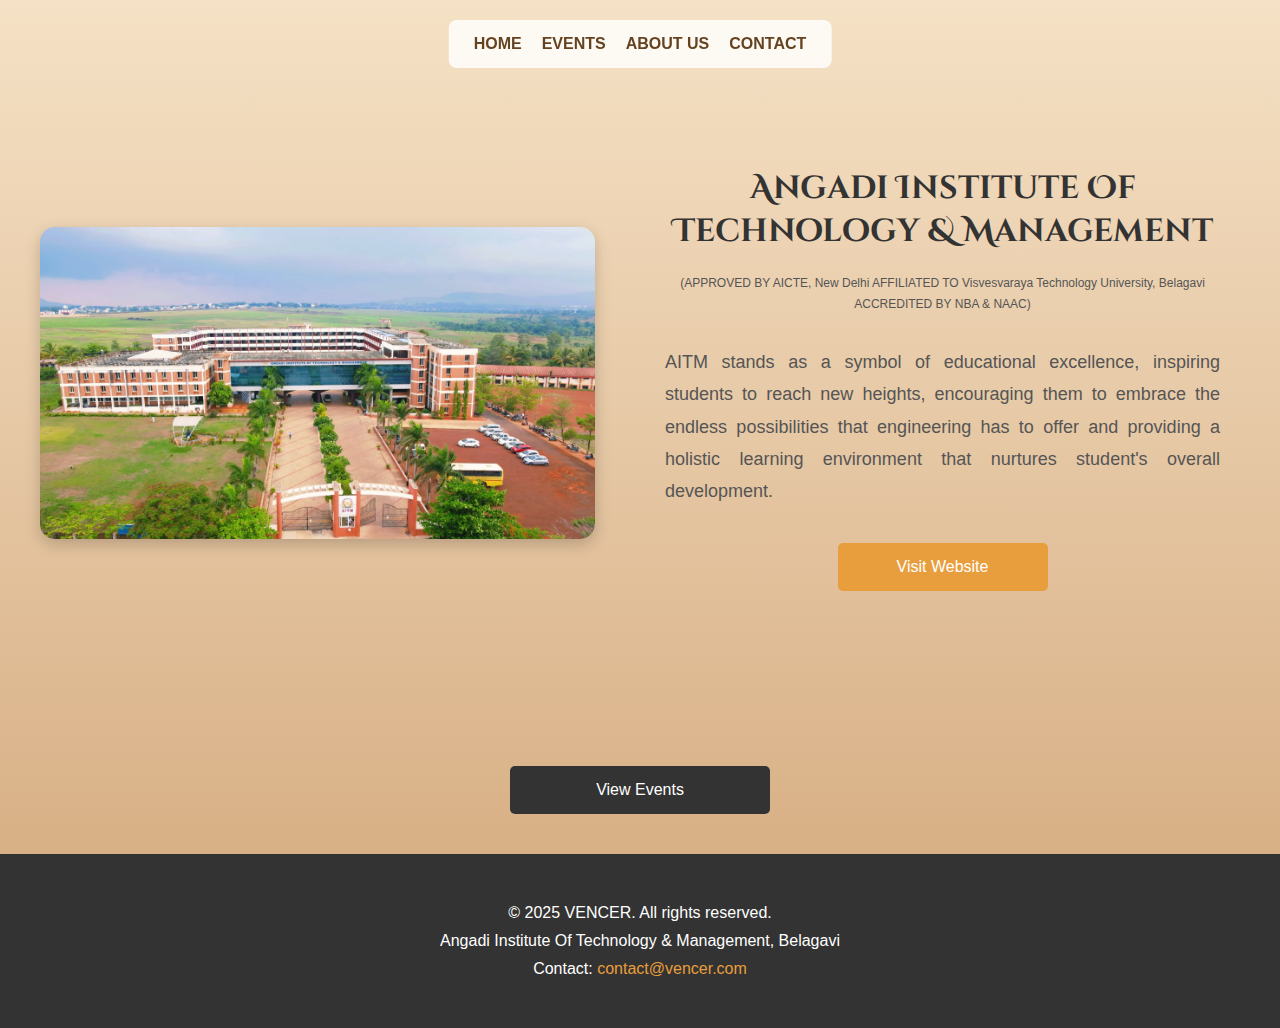
<file: about.html>
<!DOCTYPE html>
<html lang="en">
<head>
    <meta charset="UTF-8">
    <meta name="viewport" content="width=device-width, initial-scale=1.0, maximum-scale=1.0, user-scalable=no">
    <meta name="theme-color" content="#333333">
    <title>About - VENCER 2025</title>
    <meta name="description" content="">
    <link rel="stylesheet" href="styles.css">
    <link href="https://fonts.googleapis.com/css2?family=Cinzel+Decorative:wght@700&display=swap" rel="stylesheet">
</head>
<body>
    <div class="navbar">
        <a href="index.html">HOME</a>
        <a href="events.html">EVENTS</a>
        <a href="about.html">ABOUT US</a>
        <a href="contact.html">CONTACT</a>
    </div>

    <div class="contact-section">
        <div class="college-image">
            <img src="/html/images/college-picture.jpg" alt="AITM College">
        </div>
        <div class="college-info">
            <h2>Angadi Institute Of Technology & Management</h2>
            <p style="font-size: 12px;">(APPROVED BY AICTE, New Delhi
                AFFILIATED TO Visvesvaraya Technology University, Belagavi<br>
                ACCREDITED BY NBA & NAAC)</p>
            <p class="justified-text" style="font-size: 18px;">AITM stands as a symbol of educational excellence, inspiring students to reach new heights, encouraging them to embrace the endless possibilities that engineering has to offer and providing a holistic learning environment that nurtures student's overall development.</p>
            <a href="https://aitmbgm.ac.in/" class="website-button" target="_blank">Visit Website</a>
        </div>
    </div>

    <a href="events.html" class="events-button">View Events</a>

    <footer class="footer">
        <div class="footer-content">
            <p>&copy; 2025 VENCER. All rights reserved.</p>
            <p>Angadi Institute Of Technology & Management, Belagavi</p>
            <p>Contact: <a href="mailto:contact@vencer.com">contact@vencer.com</a></p>
        </div>
    </footer>
</body>
</html>
</file>
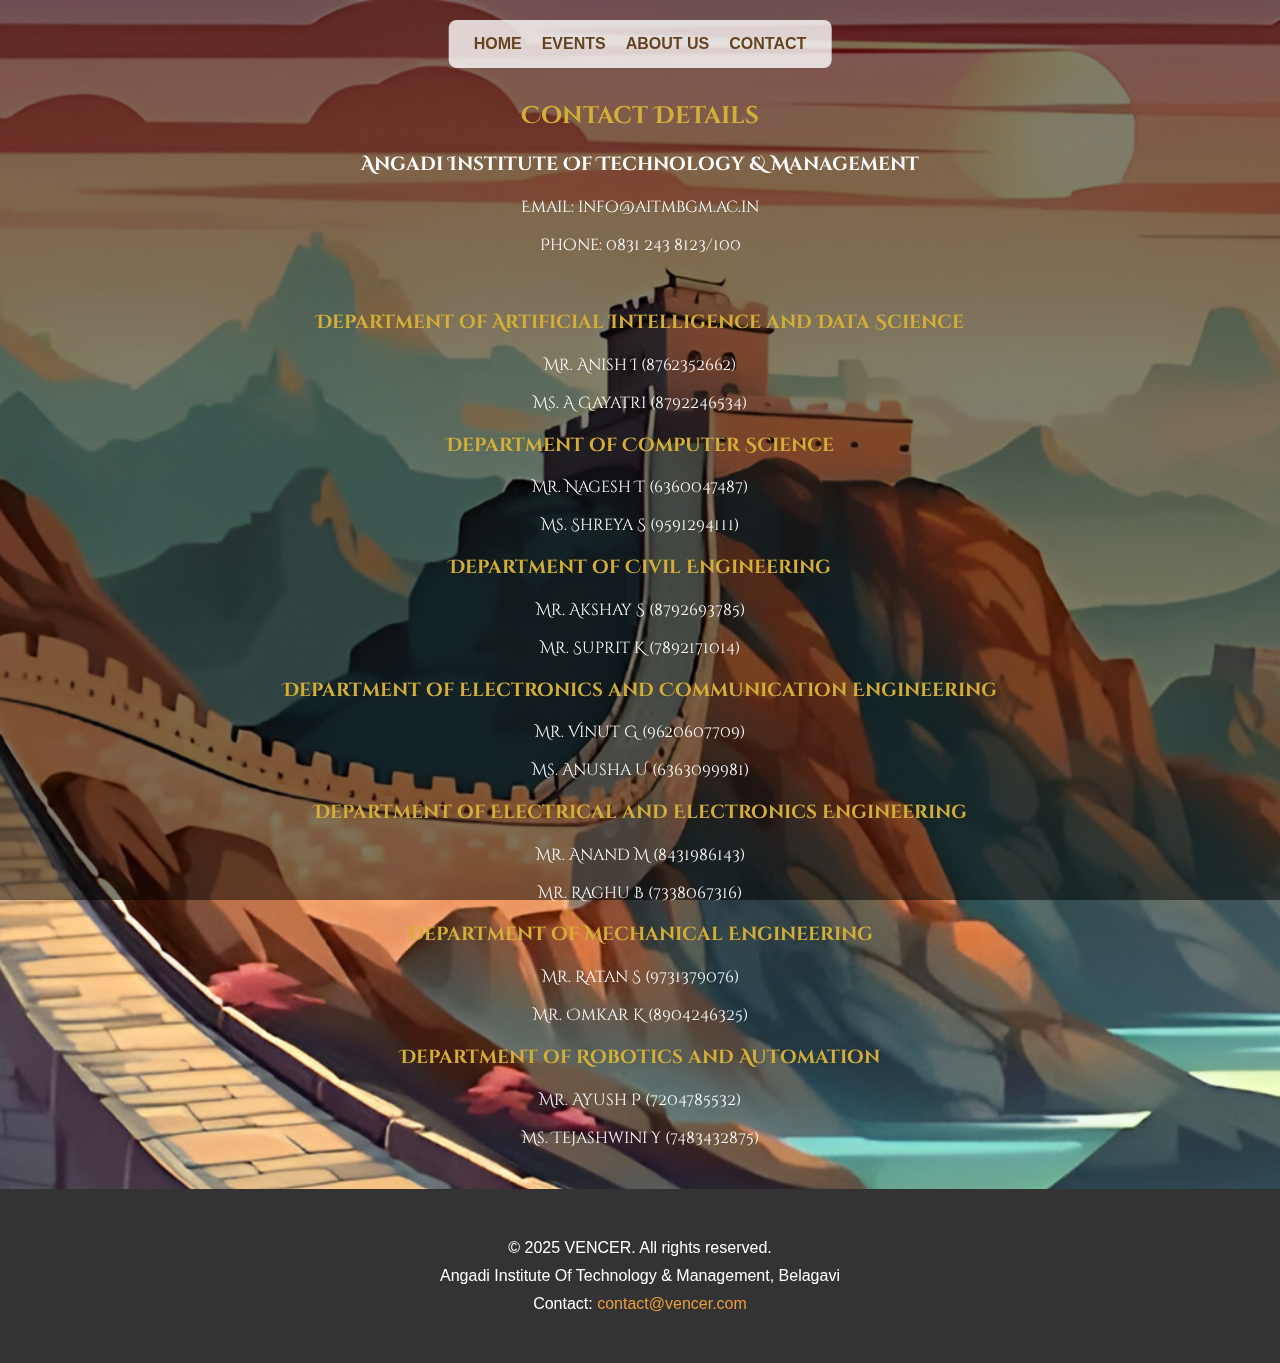
<file: contact.html>
<!DOCTYPE html>
<html>
<head>
    <meta charset="UTF-8">
    <meta name="viewport" content="width=device-width, initial-scale=1.0, maximum-scale=1.0, user-scalable=no">
    <meta name="theme-color" content="#333333">
    <title>Contact - VENCER 2025</title>
    <link rel="stylesheet" href="styles.css">
    <link href="https://fonts.googleapis.com/css2?family=Cinzel+Decorative:wght@700&display=swap" rel="stylesheet">
    <style>
        body {
            font-family: 'Cinzel Decorative', cursive;
            background-image: url('images/cartoon-style-illustration-great-wall-china-generative-ai_900396-30120 (1).jpg');
            background-size: cover;
            background-position: center;
            background-attachment: scroll;
            background-repeat: no-repeat;
            min-height: 100vh;
            margin: 0;
            padding-top: 80px;
        }
        body::before {
            content: '';
            position: fixed;
            top: 0;
            left: 0;
            right: 0;
            bottom: 0;
            background-color: rgba(0, 0, 0, 0.5); /* Dark overlay */
            z-index: -1;
        }
        .navbar,
        footer {
            font-family: Arial, sans-serif;
        }
        .content {
            color: white; /* Change font color for content */
            position: relative;
        }
        h2, .departments h3 {
            color: #d4af37; /* Change color for department names and Contact Details */
        }
        .departments {
            padding-top: 20px; /* Add padding between content and departments */
        }
    </style>
</head>
<body>
    <div class="navbar">
        <a href="index.html">HOME</a>
        <a href="events.html">EVENTS</a>
        <a href="about.html">ABOUT US</a>
        <a href="contact.html">CONTACT</a>
    </div>
    <div class="content">
        <h2>Contact Details</h2>
        <h3>Angadi Institute Of Technology & Management</h3>
        <p>Email: info@aitmbgm.ac.in</p>
        <p>Phone: 0831 243 8123/100</p>
        <div class="departments">
            <h3>Department of Artificial Intelligence and Data Science</h3>
            <p>Mr. Anish I (8762352662)</p>
            <p>Ms. A Gayatri (8792246534)</p>
            <h3>Department of Computer Science</h3>
            <p>Mr. Nagesh T (6360047487)</p>
            <p>Ms. Shreya S (9591294111)</p>
            <h3>Department of Civil Engineering</h3>
            <p>Mr. Akshay S (8792693785)</p>
            <p>Mr. Suprit K (7892171014)</p>
            <h3>Department of Electronics and Communication Engineering</h3>
            <p>Mr. Vinut G (9620607709)</p>
            <p>Ms. Anusha U (6363099981)</p>
            <h3>Department of Electrical and Electronics Engineering</h3>
            <p>Mr. Anand M (8431986143)</p>
            <p>Mr. Raghu B (7338067316)</p>
            <h3>Department of Mechanical Engineering</h3>
            <p>Mr. Ratan S (9731379076)</p>
            <p>Mr. Omkar K (8904246325)</p>
            <h3>Department of Robotics and Automation</h3>
            <p>Mr. Ayush P (7204785532)</p>
            <p>Ms. Tejashwini Y (7483432875)</p>
        </div>
    </div>
    <footer class="footer">
        <div class="footer-content">
            <p>&copy; 2025 VENCER. All rights reserved.</p>
            <p>Angadi Institute Of Technology & Management, Belagavi</p>
            <p>Contact: <a href="mailto:contact@vencer.com">contact@vencer.com</a></p>
        </div>
    </footer>
</body>
</html>
</file>
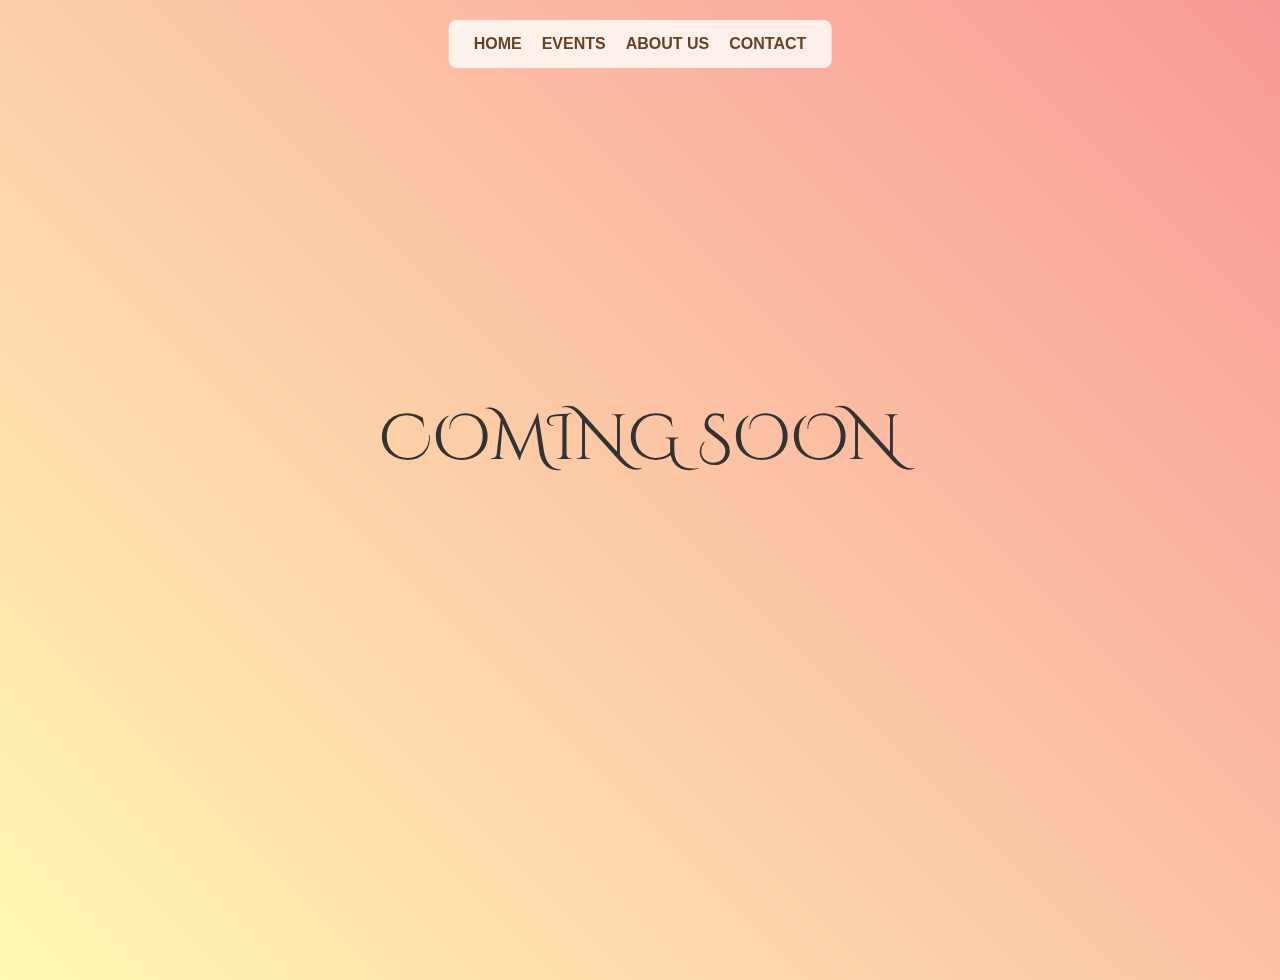
<file: events.html>
<!DOCTYPE html>
<html>
<head>
    <meta charset="UTF-8">
    <meta name="viewport" content="width=device-width, initial-scale=1.0, maximum-scale=1.0, user-scalable=no">
    <meta name="theme-color" content="#333333">
    <title>Events - VENCER 2025</title>
    <link rel="stylesheet" href="styles.css">
    <link href="https://fonts.googleapis.com/css2?family=Cinzel+Decorative:wght@700&display=swap" rel="stylesheet">
    <style>
        body {
            background: linear-gradient(45deg, #FFF7B2, #f99999);
            min-height: 100vh;
            margin: 0;
            padding-top: 80px;
        }
        .coming-soon {
            font-family: 'Cinzel Decorative', cursive;
            font-size: 4rem;
            text-align: center;
            color: #333;
            margin-top: 40vh;
            transform: translateY(-50%);
        }
    </style>
</head>
<body>
    <div class="navbar">
        <a href="index.html">HOME</a>
        <a href="events.html">EVENTS</a>
        <a href="about.html">ABOUT US</a>
        <a href="contact.html">CONTACT</a>
    </div>
    <div class="content">
        <div class="coming-soon">COMING SOON</div>
    </div>
</body>
</html>
</file>
<file: styles.css>
body {
    margin: 0;
    font-family: Arial, sans-serif;
    background: linear-gradient(to bottom, #f5e1c5, #d2a679);
    text-align: center;
    overflow-x: hidden;
}

body.contactbody {
    background: linear-gradient(to bottom, #f5e1c5, #d2a679);
}

.navbar {
    position: fixed;
    top: 20px;
    left: 50%;
    transform: translateX(-50%);
    background: rgba(255, 255, 255, 0.8);
    padding: 15px 25px;
    border-radius: 8px;
    display: flex;
    gap: 20px;
    z-index: 1000;
}

.navbar a {
    text-decoration: none;
    color: #654321;
    font-weight: bold;
    font-size: 16px;
}

.navbar a:hover {
    color: #432d1b;
}

.main {
    height: 100vh;
    display: flex;
    align-items: center;
    justify-content: center;
    background: url('https://source.unsplash.com/1600x900/?tajmahal') no-repeat center center/cover;
    position: relative;
    flex-direction: column;
    padding-bottom: 120px;
}

.main::before {
    content: '';
    position: absolute;
    top: 0;
    left: 0;
    width: 100%;
    height: 100%;
    background-color: rgba(0, 0, 0, 0.4);
    z-index: 1;
}

.title {
    font-family: 'Cinzel Decorative', cursive;
    color: #ffffff;
    text-shadow: 2px 2px 4px rgba(0, 0, 0, 0.5);
    position: relative;
    z-index: 2;
}

.subtitle {
    font-family: 'Cinzel Decorative', cursive;
    color: #f9b837;
    text-shadow: 2px 2px 4px rgba(0, 0, 0, 0.5);
    position: relative;
    z-index: 2;
}

.tagline {
    font-family: 'Cinzel Decorative', cursive;
    color: #ffffff;
    text-shadow: 2px 2px 4px rgba(0, 0, 0, 0.5);
    position: relative;
    z-index: 2;
}

.title {
    font-size: 9rem;
    font-weight: bold;
    -webkit-text-stroke: 2px black;
}

.tagline {
    font-size: 2rem;
    letter-spacing: 0.2em;
    margin-top: -1rem;
}

.subtitle {
    font-size: 4rem;
}

.image-title {
    font-size: 6rem;
    font-family: 'Cinzel Decorative', cursive;
    padding-top: 40px;
    text-align: center;
}

.scroll-section {
    height: 100vh;
    background: #f5e1c5;
    display: flex;
    align-items: center;
    justify-content: center;
    flex-wrap: wrap;
    padding: 20px;
}

.iconic-buildings img {
    width: 100px;
    height: auto;
    margin: 10px;
    border-radius: 10px;
}

.justified-text {
    text-align: justify;
}

.contact-section {
    padding: 80px 20px;
    display: flex;
    align-items: center;
    gap: 50px;
    max-width: 1200px;
    margin: 0 auto;
    margin-top: 40px;
}

.college-image {
    flex: 1;
    border-radius: 15px;
    overflow: hidden;
    box-shadow: 0 5px 15px rgba(0,0,0,0.2);
}

.college-image img {
    width: 100%;
    height: auto;
    display: block;
}

.college-info {
    flex: 1;
    padding: 20px;
}

.college-info h2 {
    font-family: 'Cinzel Decorative', cursive;
    font-size: 2rem;
    margin-bottom: 20px;
    color: #333;
}

.college-info p {
    line-height: 1.8;
    margin-bottom: 30px;
    color: #555;
}

.events-button {
    display: block;
    width: 200px;
    margin: 40px auto;
    padding: 15px 30px;
    background-color: #333;
    color: white;
    text-decoration: none;
    text-align: center;
    border-radius: 5px;
    transition: background-color 0.3s;
}

.events-button:hover {
    background-color: #555;
}

.website-button {
    display: block;
    width: 150px;
    margin: 35px auto;
    padding: 15px 30px;
    background-color: #e99e3d;
    color: white;
    text-decoration: none;
    text-align: center;
    border-radius: 5px;
    transition: background-color 0.3s;
}

.website-button:hover {
    background-color: #e7a958;
}

.footer {
    background-color: #333;
    color: white;
    padding: 40px 0;
    margin-top: 40px;
}

.footer-content {
    max-width: 1200px;
    margin: 0 auto;
    text-align: center;
}

.footer p {
    margin: 10px 0;
    color: #fff;
}

.footer a {
    color: #e99e3d;
    text-decoration: none;
    transition: color 0.3s;
}

.footer a:hover {
    color: #e7a958;
}

.countdown {
    display: flex;
    justify-content: space-around;
    margin-top: 20px;
}

.countdown-item {
    flex: 1;
    text-align: center;
}

.floating-images {
    width: 100%;
    overflow: visible;
    white-space: nowrap;
}

.image-row {
    display: inline-block;
    white-space: nowrap;
    animation: float 30s linear infinite;
}

.image-row img {
    display: inline-block;
    margin: 0 10px;
    height: 180px; /* Increased height for larger images */
    animation-duration: 30s; /* Ensures all images move at the same speed */
}

@keyframes float {
    0% { transform: translateX(100%); }
    100% { transform: translateX(-100%); }
}

@keyframes float-left {
    0% { transform: translateX(0); }
    100% { transform: translateX(-800%); } /* Adjusted to move across the full width of 8 images */
}

@keyframes float-right {
    0% { transform: translateX(0); }
    100% { transform: translateX(800%); } /* Adjusted to move across the full width of 8 images */
}

.float-left {
    animation-name: float-left;
    animation-duration: 30s;
    animation-timing-function: linear; /* Ensures consistent speed */
    animation-iteration-count: infinite;
    margin-right: 10px; /* Added margin to prevent overlap */
}

.float-right {
    animation-name: float-right;
    animation-duration: 30s;
    animation-timing-function: linear; /* Ensures consistent speed */
    animation-iteration-count: infinite;
    margin-left: 10px; /* Added margin to prevent overlap */
}

@media screen and (max-width: 768px) {
    /* Navbar adjustments - consistent across all pages */
    .navbar {
        position: fixed;
        top: 20px;
        left: 50%;
        transform: translateX(-50%);
        padding: 12px 20px;
        background: rgba(255, 255, 255, 0.95);
        display: flex;
        gap: 15px;
        border-radius: 8px;
        width: auto;
    }

    .navbar a {
        font-size: 14px;
    }

    /* Main title adjustments */
    .title {
        font-size: 5rem;
        margin-bottom: 15px;
        line-height: 1.1;
    }

    .tagline {
        font-size: 1.5rem;
        letter-spacing: 0.1em;
        margin: 10px 0;
    }

    .subtitle {
        font-size: 2.8rem;
        margin-top: 15px;
    }

    /* Countdown adjustments */
    .countdown-section {
        padding: 20px 10px;
        margin-top: 20px;
    }

    .countdown-title {
        font-size: 1.8rem;
        margin-bottom: 20px;
        padding: 0 15px;
        line-height: 1.3;
    }

    .countdown {
        gap: 12px;
        padding: 0 10px;
    }

    .countdown-item {
        min-width: 75px;
        padding: 12px 8px;
    }

    .countdown-number {
        font-size: 2rem;
        margin-bottom: 5px;
    }

    .countdown-label {
        font-size: 0.8rem;
    }

    /* Restore and adjust floating images for mobile */
    .floating-images {
        display: block;
        overflow: hidden;
        margin-top: 10px;
    }

    .image-row {
        display: flex;
        overflow: hidden;
    }

    .image-row img {
        animation: float 30s linear infinite; /* Ensure all images move at the same speed */
        margin-right: 10px; /* Prevent overlap */
        max-width: 100%;
        height: auto;
        width: auto; /* Set a fixed width to make images boxier */
        flex: 0 0 auto; /* Prevent images from overlapping */
    }

    .float-left, .float-right {
        animation-duration: 30s; /* Ensure all images move at the same speed */
        animation-timing-function: linear; /* Ensures consistent speed */
    }

    .image-row:nth-of-type(2) {
        animation: float-right 30s linear infinite; /* Ensure second row moves to the right */
    }

    .image-row:nth-of-type(2) img {
        animation: float-right 30s linear infinite; /* Ensure second row images move to the right */
    }

    .contact-section {
        flex-direction: column;
        padding: 100px 15px 40px 15px;
        gap: 30px;
    }

    .college-image {
        width: 100%;
        max-width: 350px;
        margin: 0 auto;
    }

    .college-info {
        width: 100%;
        padding: 0 15px;
        text-align: center;
    }

    .college-info h2 {
        font-size: 1.8rem;
        line-height: 1.3;
        margin: 15px 0;
    }

    .justified-text {
        font-size: 16px !important;
        line-height: 1.6;
        margin: 15px 0;
        text-align: justify;
    }

    .website-button, .events-button {
        width: 80%;
        max-width: 200px;
        margin: 20px auto;
        padding: 12px 20px;
        display: block;
    }

    .main {
        padding-top: 300px; /* Increased padding significantly for better fit below navbar */
    }

    .image-row img {
        height: 220px; /* Increased height for mobile view */
        width: auto; /* Maintain aspect ratio */
        margin: 0 5px;
    }

    .floating-images {
        overflow: hidden;
    }
}

/* Small phone adjustments */
@media screen and (max-width: 360px) {
    .title {
        font-size: 4.2rem;
    }

    .tagline {
        font-size: 1.3rem;
    }

    .subtitle {
        font-size: 2.3rem;
    }

    .countdown-title {
        font-size: 1.5rem;
    }

    .countdown-item {
        min-width: 70px;
        padding: 10px 5px;
    }

    .image-row img {
        max-width: 100%;
        height: auto;
    }
}

/* Tablet adjustments */
@media screen and (min-width: 769px) and (max-width: 1024px) {
    .title {
        font-size: 7rem;
    }

    .tagline {
        font-size: 2rem;
    }

    .subtitle {
        font-size: 3.5rem;
    }

    .countdown-title {
        font-size: 2.2rem;
    }

    .countdown-item {
        min-width: 100px;
    }

    .image-row img {
        max-width: 100%;
        height: auto;
    }

    .contact-section {
        padding: 120px 40px 60px 40px;
        gap: 40px;
    }

    .college-info h2 {
        font-size: 2rem;
    }
}

/* Desktop adjustments */
@media (min-width: 769px) {
    .contact-section {
        align-items: center; /* Align items in the center for desktop view */
    }

    .college-image {
        margin-top: 0; /* Remove any top margin to align with title */
    }

    .college-info {
        margin-top: 0; /* Remove any top margin to align with image */
    }

    .float-left {
        animation-duration: 150s; /* Further reduced animation speed for desktop view */
    }
    .float-right {
        animation-duration: 150s; /* Further reduced animation speed for desktop view */
    }
}
</file>
